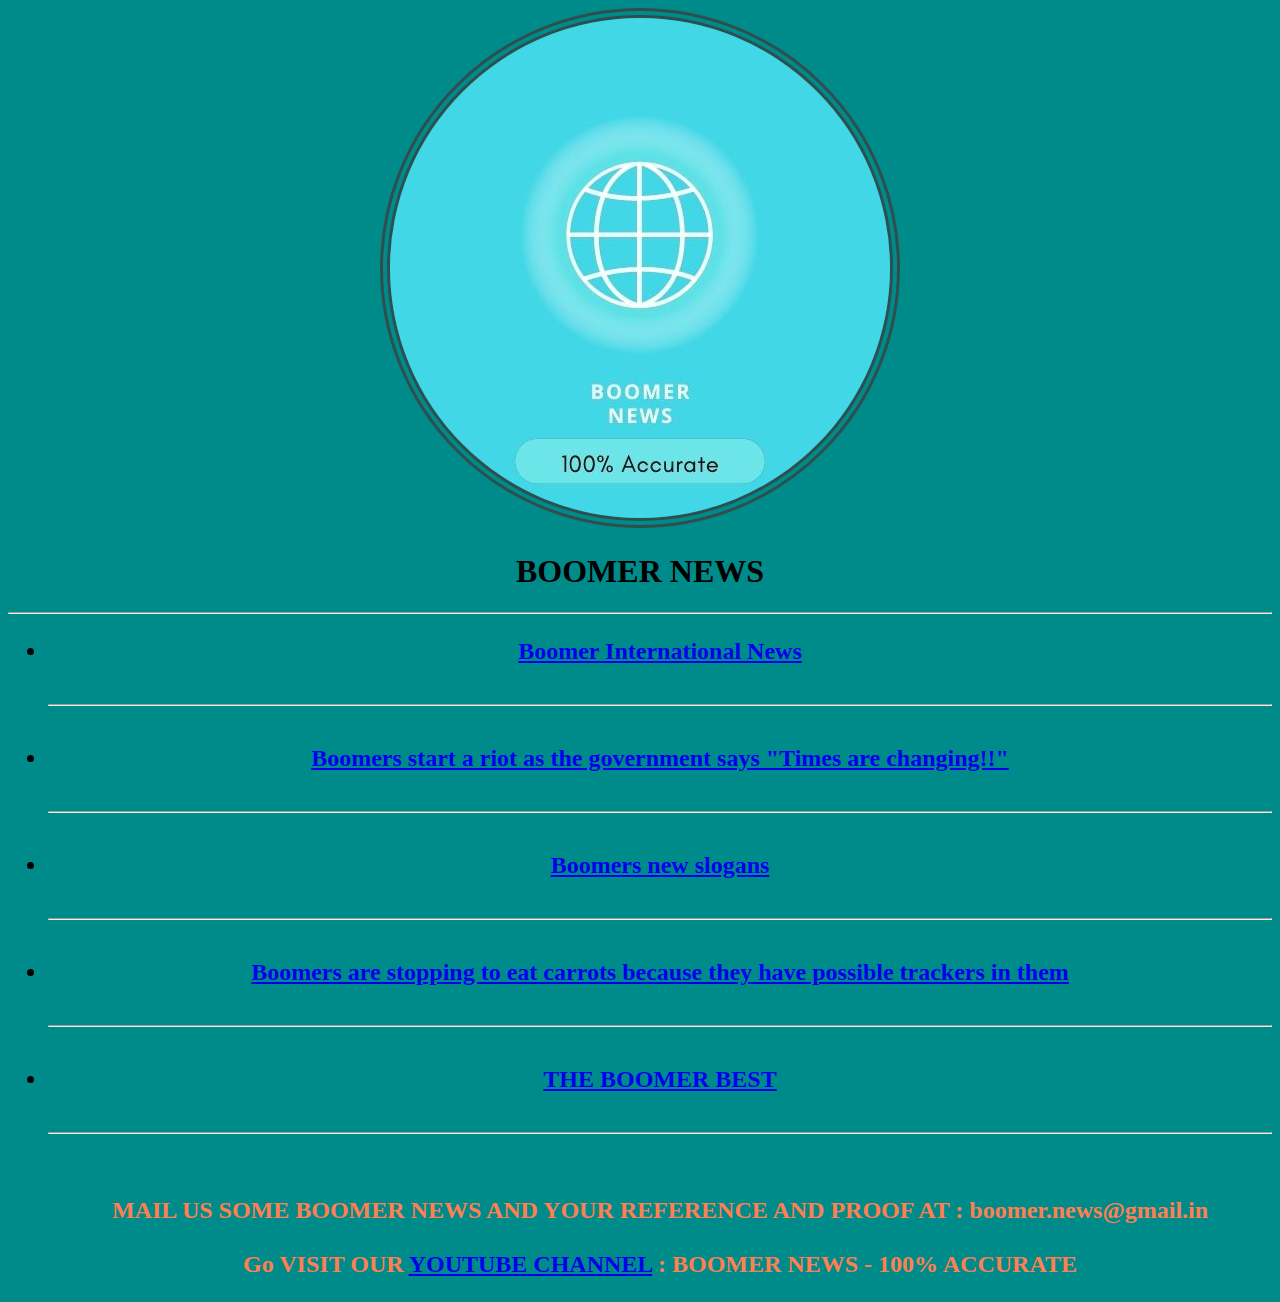
<file: 001/index.html>
<!DOCTYPE html>
<html lang="en">
<head>
    <meta charset="UTF-8">
    <title>Boomer News</title>
    <link rel="stylesheet" href="style.css">
</head>
<body>

<center>

    <img class="logo" src="BoomerNews.jpg" alt="Boomer News LOGO">
    <h1>BOOMER NEWS </h1>

    <hr>

    <h2>
        <ul>
            <li><a href="International.html">Boomer International News</a></li>
            <br>
            <hr>
            <br>
            <li><a href="Times.html">Boomers start a riot as the government says "Times are changing!!"</a></li>
            <br>
            <hr>
            <br>
            <li><a href="Slogans.html">Boomers new slogans </a></li>
            <br>
            <hr>
            <br>
            <li><a href="carrots.html">Boomers are stopping to eat carrots because they have possible trackers in them</a></li>
            <br>
            <hr>
            <br>
            <li><a href="best.html">THE BOOMER BEST</a></li>
            <br>
            <hr>
            <br>
            <p class="coral"> MAIL US SOME BOOMER NEWS AND YOUR REFERENCE AND PROOF AT : boomer.news@gmail.in
                <br>

            <br>
            Go VISIT OUR <a href="https://www.youtube.com/channel/UC7tTMILwLPgmkc_nlQdeC9Q" TARGET="_blank">YOUTUBE CHANNEL</a> : BOOMER NEWS - 100% ACCURATE
            </p>
        </ul>

    </h2>

</center>

</body>
</html>
</file>
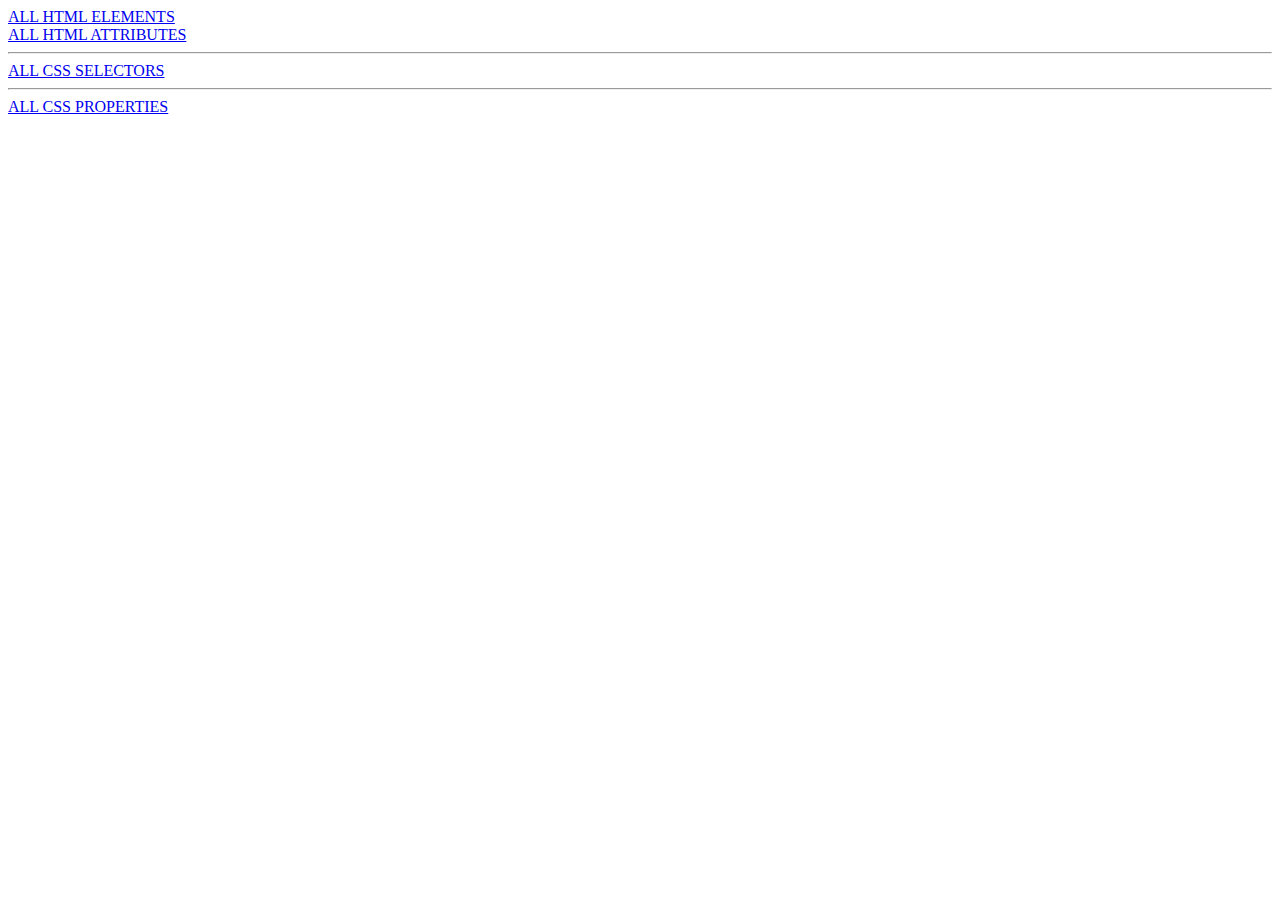
<file: HTML-CSS-RECORCES/index.html>
<!DOCTYPE html>
<html lang="en">
<head>
    <meta charset="UTF-8">
    <title>RESORCES</title>
</head>
<body>

<!-- ALL HTML TAGS -->

<a href="https://developer.mozilla.org/en-US/docs/Web/HTML/Element">ALL HTML ELEMENTS</a>
<br>
<a href="https://developer.mozilla.org/en-US/docs/Web/HTML/Attributes">ALL HTML ATTRIBUTES</a>

<hr>

<!-- ALL CSS SELECTORS -->

<a href="http://www.w3schools.com/cssref/css_selectors.asp">ALL CSS SELECTORS</a>

<hr>

<!-- ALL CSS PROPERTIES -->

<a href="https://developer.mozilla.org/en-US/docs/Web/CSS/Reference">ALL CSS PROPERTIES</a>

</body>
</html>
</file>
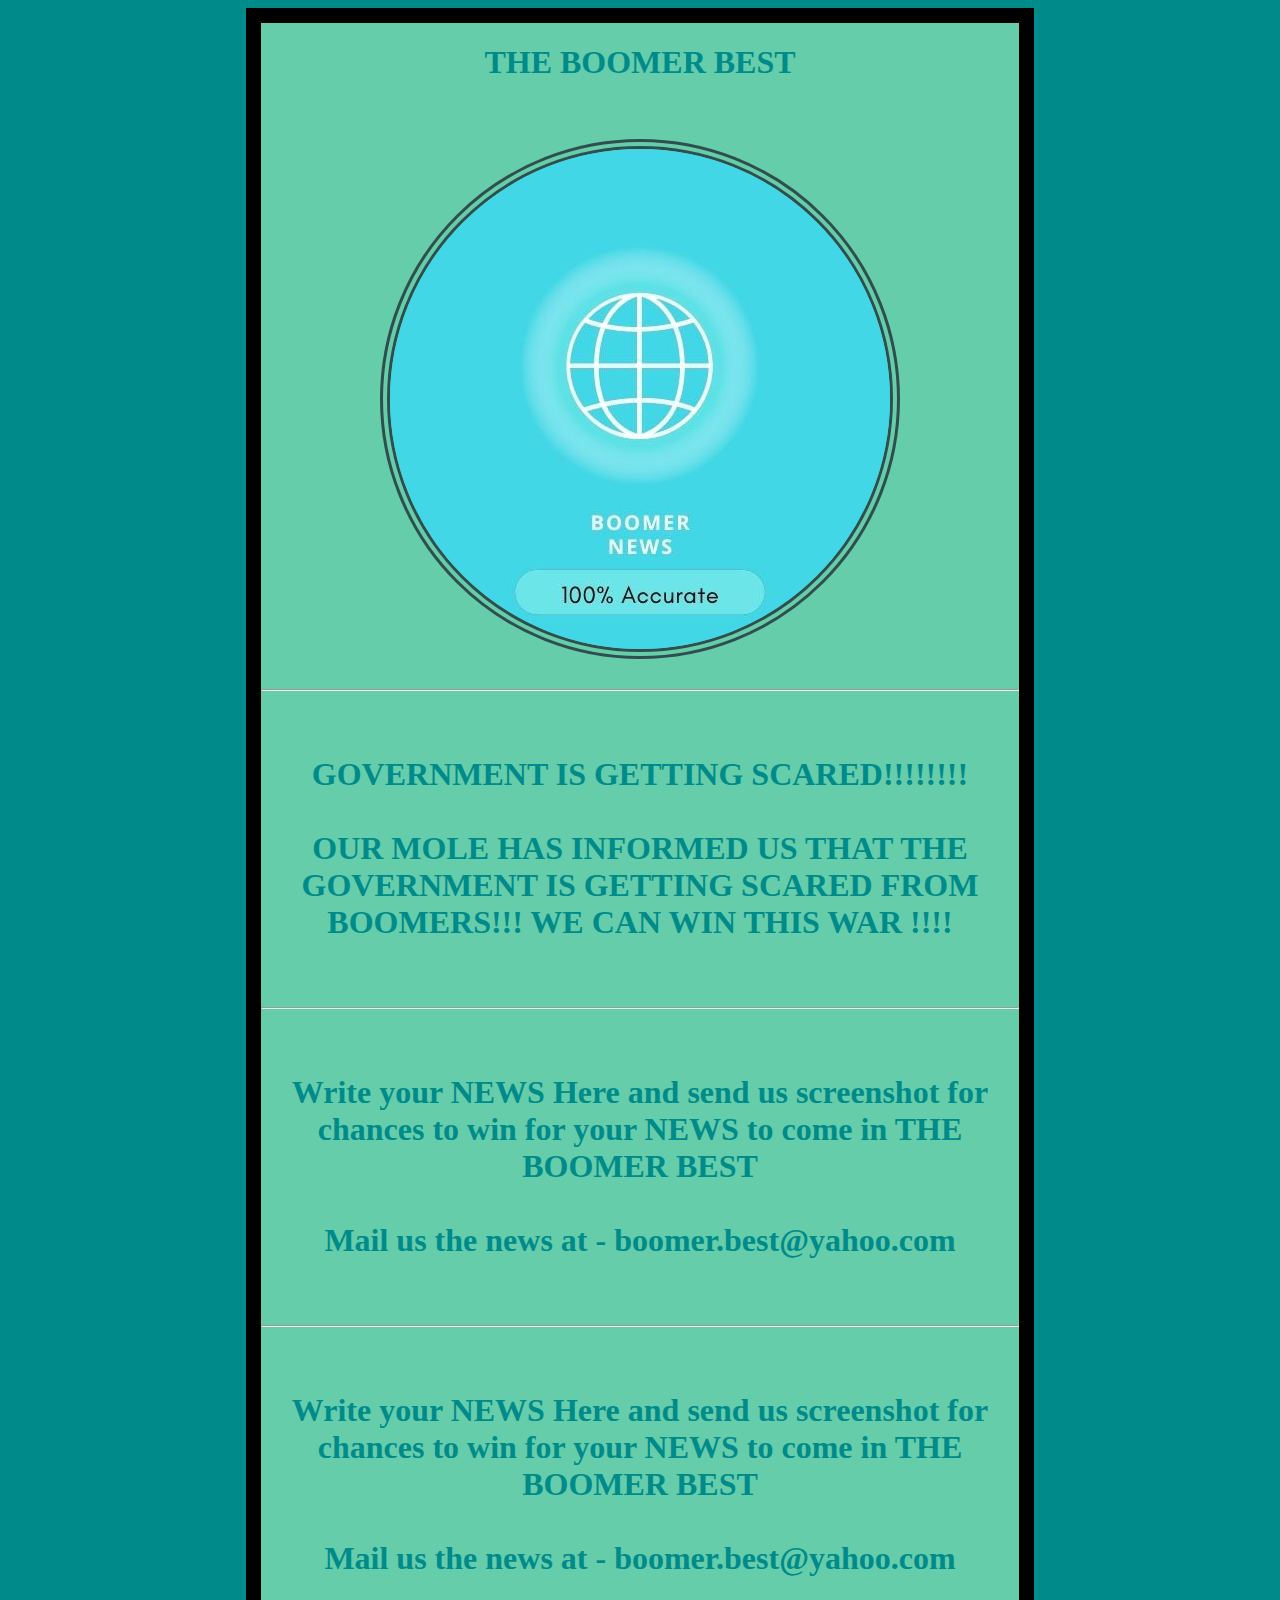
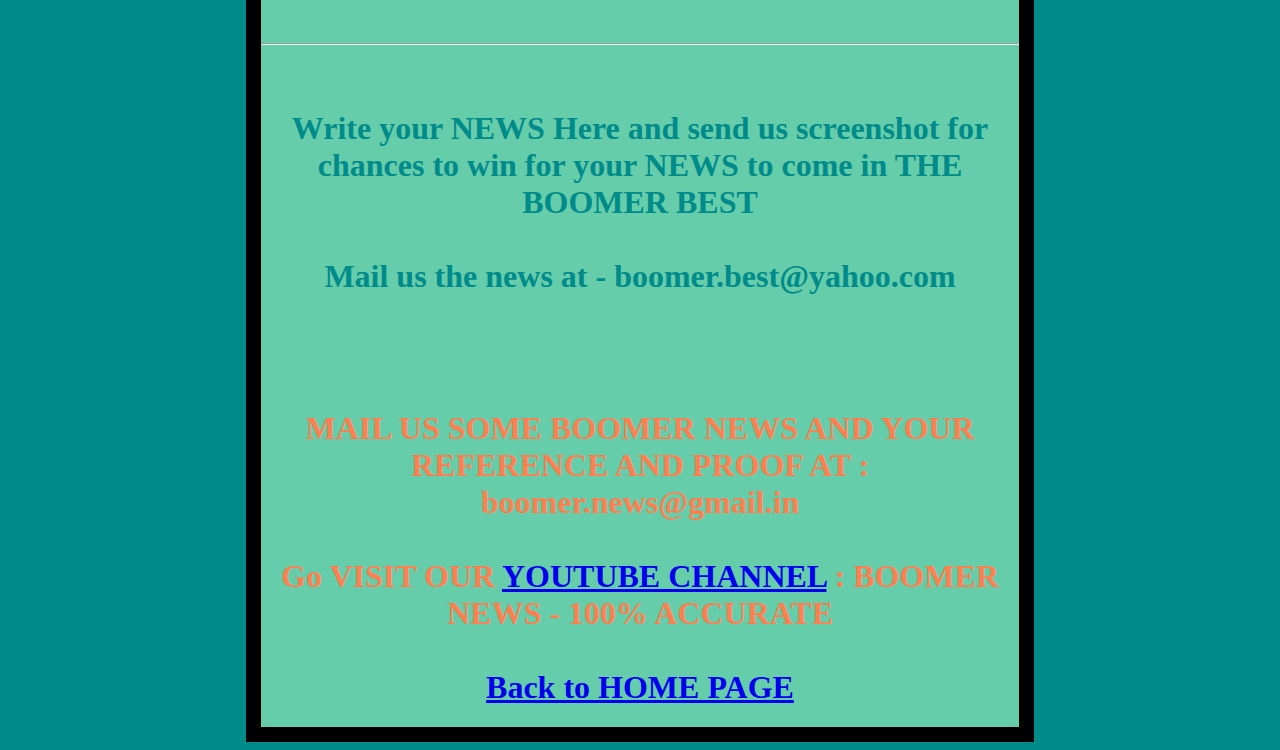
<file: 001/best.html>
<!DOCTYPE html>
<html lang="en">
<head>
    <meta charset="UTF-8">
    <title>THE BEST FOR THE LAST</title>
    <link rel="stylesheet" href="style.css">
</head>
<body>

<center>

    <div class="best">

        <h1>THE BOOMER BEST</h1>
        <br>
        <br>

        <img class="logo" src="BoomerNews.jpg" alt="Boomer News LOGO">

        <br><br>
        <hr>
        <br><br>

        <h1>GOVERNMENT IS GETTING SCARED!!!!!!!!
            <br>
            <br>
            OUR MOLE HAS INFORMED US THAT THE GOVERNMENT IS GETTING SCARED FROM BOOMERS!!! WE CAN WIN THIS WAR !!!!
        </h1>

        <br><br>
        <hr>
        <br><br>

        <h1 contenteditable="true">

            Write your NEWS Here and send us screenshot for chances to win for your NEWS to come in THE BOOMER BEST
            <br>
            <br>
            Mail us the news at - boomer.best@yahoo.com

        </h1>

        <br><br>
        <hr>
        <br><br>

        <h1 contenteditable="true">

            Write your NEWS Here and send us screenshot for chances to win for your NEWS to come in THE BOOMER BEST
            <br>
            <br>
            Mail us the news at - boomer.best@yahoo.com

        </h1>

        <br><br>
        <hr>
        <br><br>

        <h1 contenteditable="true">

            Write your NEWS Here and send us screenshot for chances to win for your NEWS to come in THE BOOMER BEST
            <br>
            <br>
            Mail us the news at - boomer.best@yahoo.com

        </h1>

        <br><br><br><br>

        <h1 class="coral"> MAIL US SOME BOOMER NEWS AND YOUR REFERENCE AND PROOF AT : boomer.news@gmail.in
            <br>

            <br>
            Go VISIT OUR <a href="https://www.youtube.com/channel/UC7tTMILwLPgmkc_nlQdeC9Q" TARGET="_blank">YOUTUBE CHANNEL</a> : BOOMER NEWS - 100% ACCURATE

            <br>

            <br>

            <a href="index.html">Back to HOME PAGE</a>

        </h1>

    </div>

</center>

</body>
</html>
</file>
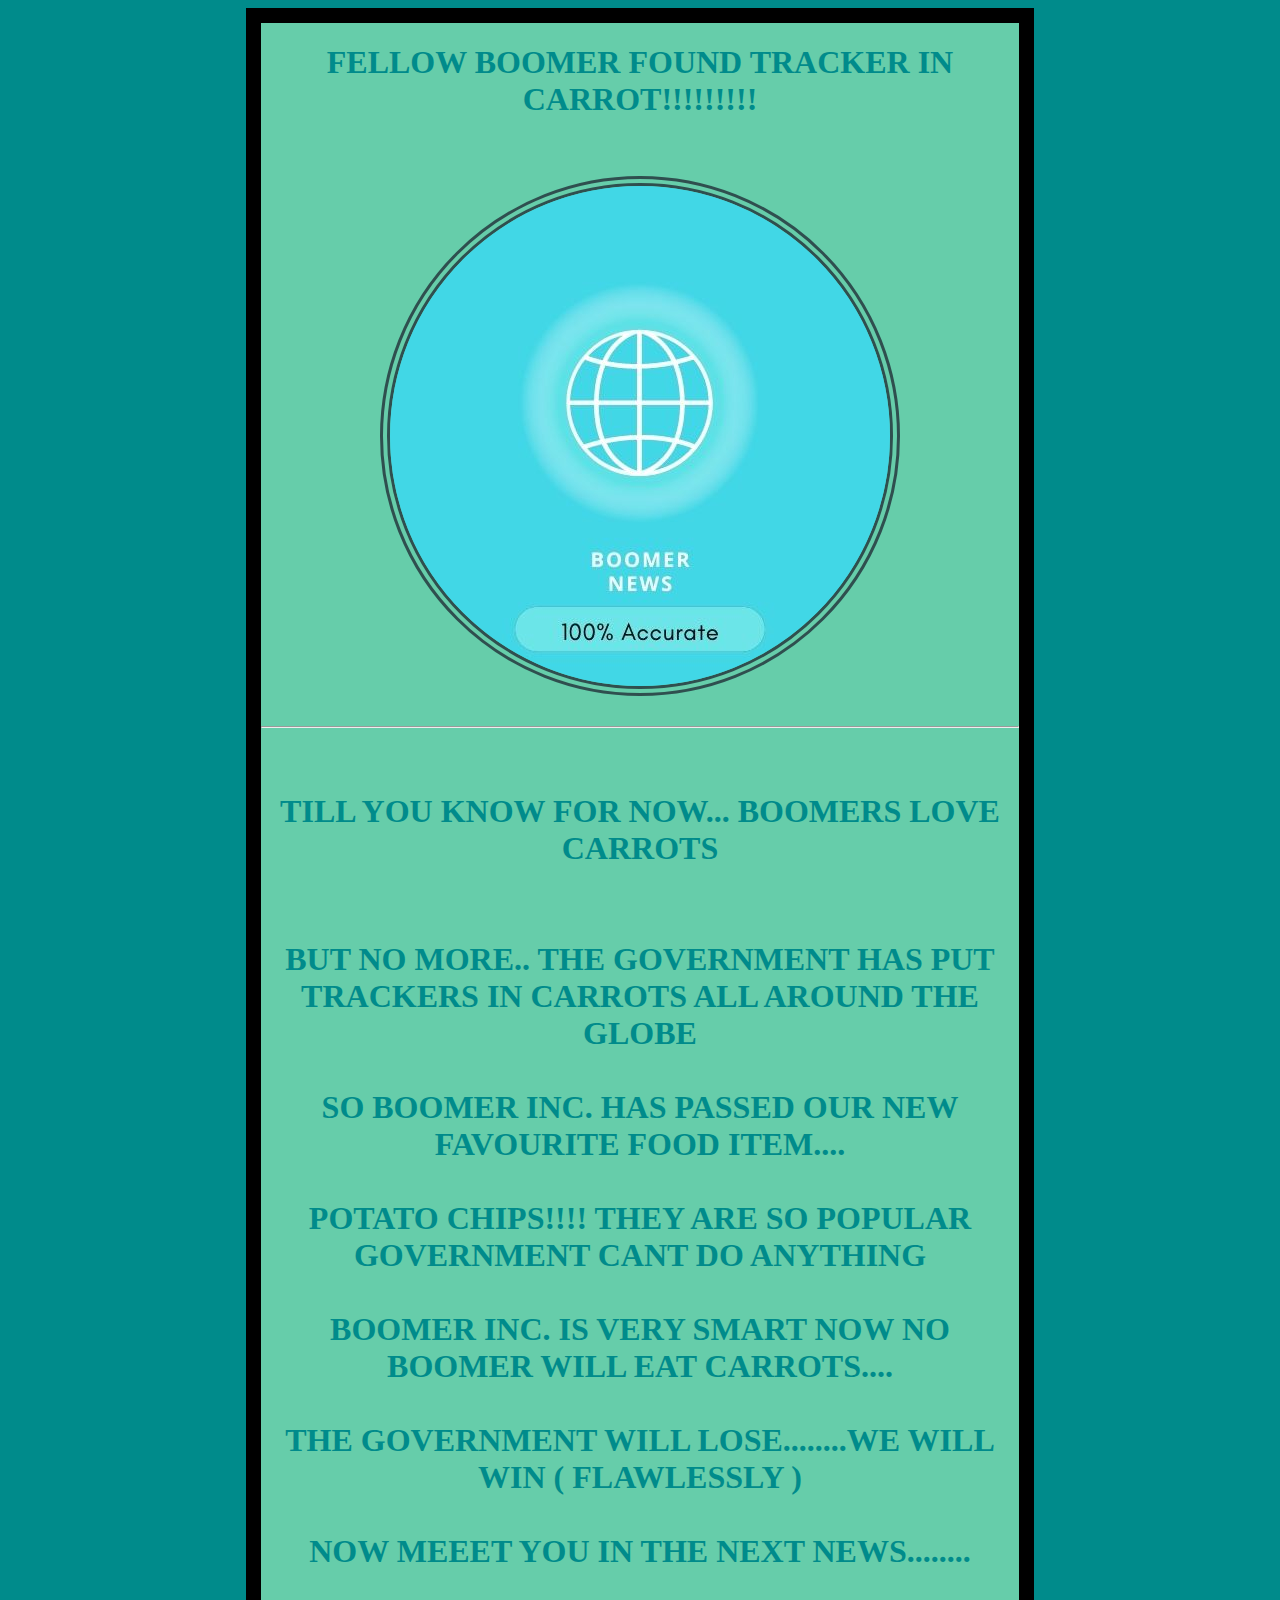
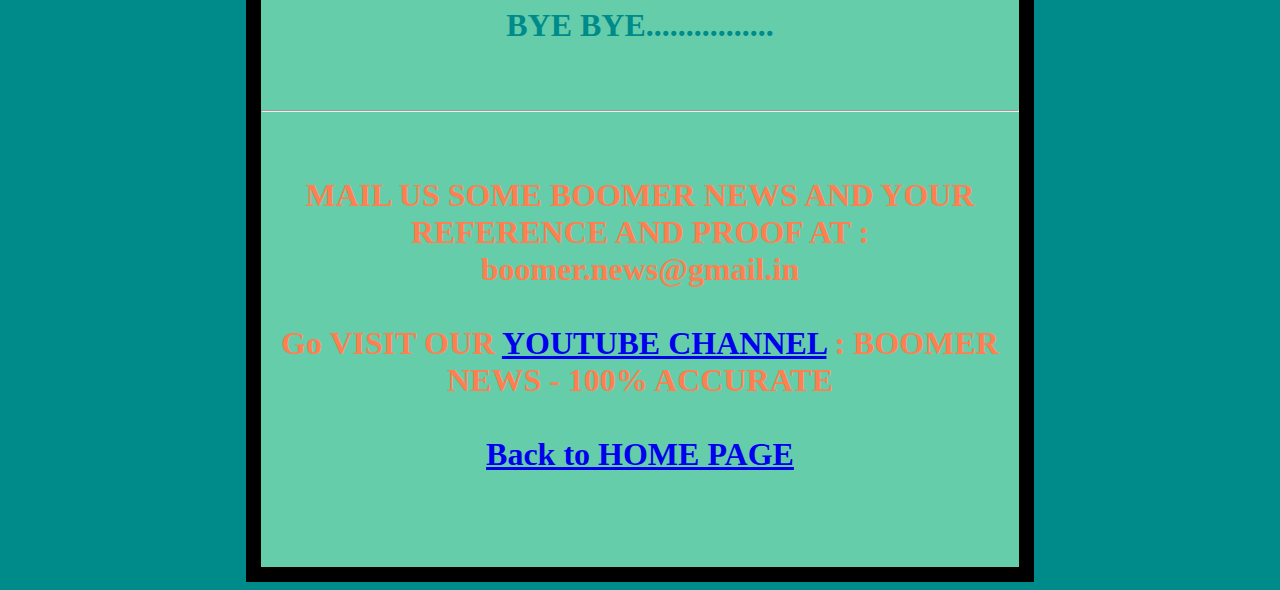
<file: 001/carrots.html>
<!DOCTYPE html>
<html lang="en">
<head>
    <meta charset="UTF-8">
    <title>Trackers in Carrots</title>

    <link rel="stylesheet" href="style.css">

</head>
<body>

<center>

    <div class="guns">

        <h1>FELLOW BOOMER FOUND TRACKER IN CARROT!!!!!!!!!</h1>
        <br>
        <br>

        <img class="logo" src="BoomerNews.jpg" alt="Boomer News LOGO">

        <br><br>
        <hr>
        <br><br>

        <h1>
            TILL YOU KNOW FOR NOW... BOOMERS LOVE CARROTS
            <br>
            <br>
            <br>
            BUT NO MORE.. THE GOVERNMENT HAS PUT TRACKERS IN CARROTS ALL AROUND THE GLOBE
            <br>
            <br>
            SO BOOMER INC. HAS PASSED OUR NEW FAVOURITE FOOD ITEM....
            <br>
            <br>
            POTATO CHIPS!!!! THEY ARE SO POPULAR GOVERNMENT CANT DO ANYTHING
            <br>
            <br>
            BOOMER INC. IS VERY SMART NOW NO BOOMER WILL EAT CARROTS....
            <br>
            <br>
            THE GOVERNMENT WILL LOSE........WE WILL WIN ( FLAWLESSLY )
            <br>
            <br>
            NOW MEEET YOU IN THE NEXT NEWS........
            <br>
            <br>
            BYE BYE................
        </h1>

        <br><br>
        <hr>
        <br><br>

        <h1 class="coral"> MAIL US SOME BOOMER NEWS AND YOUR REFERENCE AND PROOF AT : boomer.news@gmail.in
            <br>

            <br>
            Go VISIT OUR <a href="https://www.youtube.com/channel/UC7tTMILwLPgmkc_nlQdeC9Q" TARGET="_blank">YOUTUBE CHANNEL</a> : BOOMER NEWS - 100% ACCURATE
            <br>

            <br>
            <a href="index.html">Back to HOME PAGE</a>

        </h1>

        <br><br><br><br>

    </div>

</center>

</body>
</html>
</file>
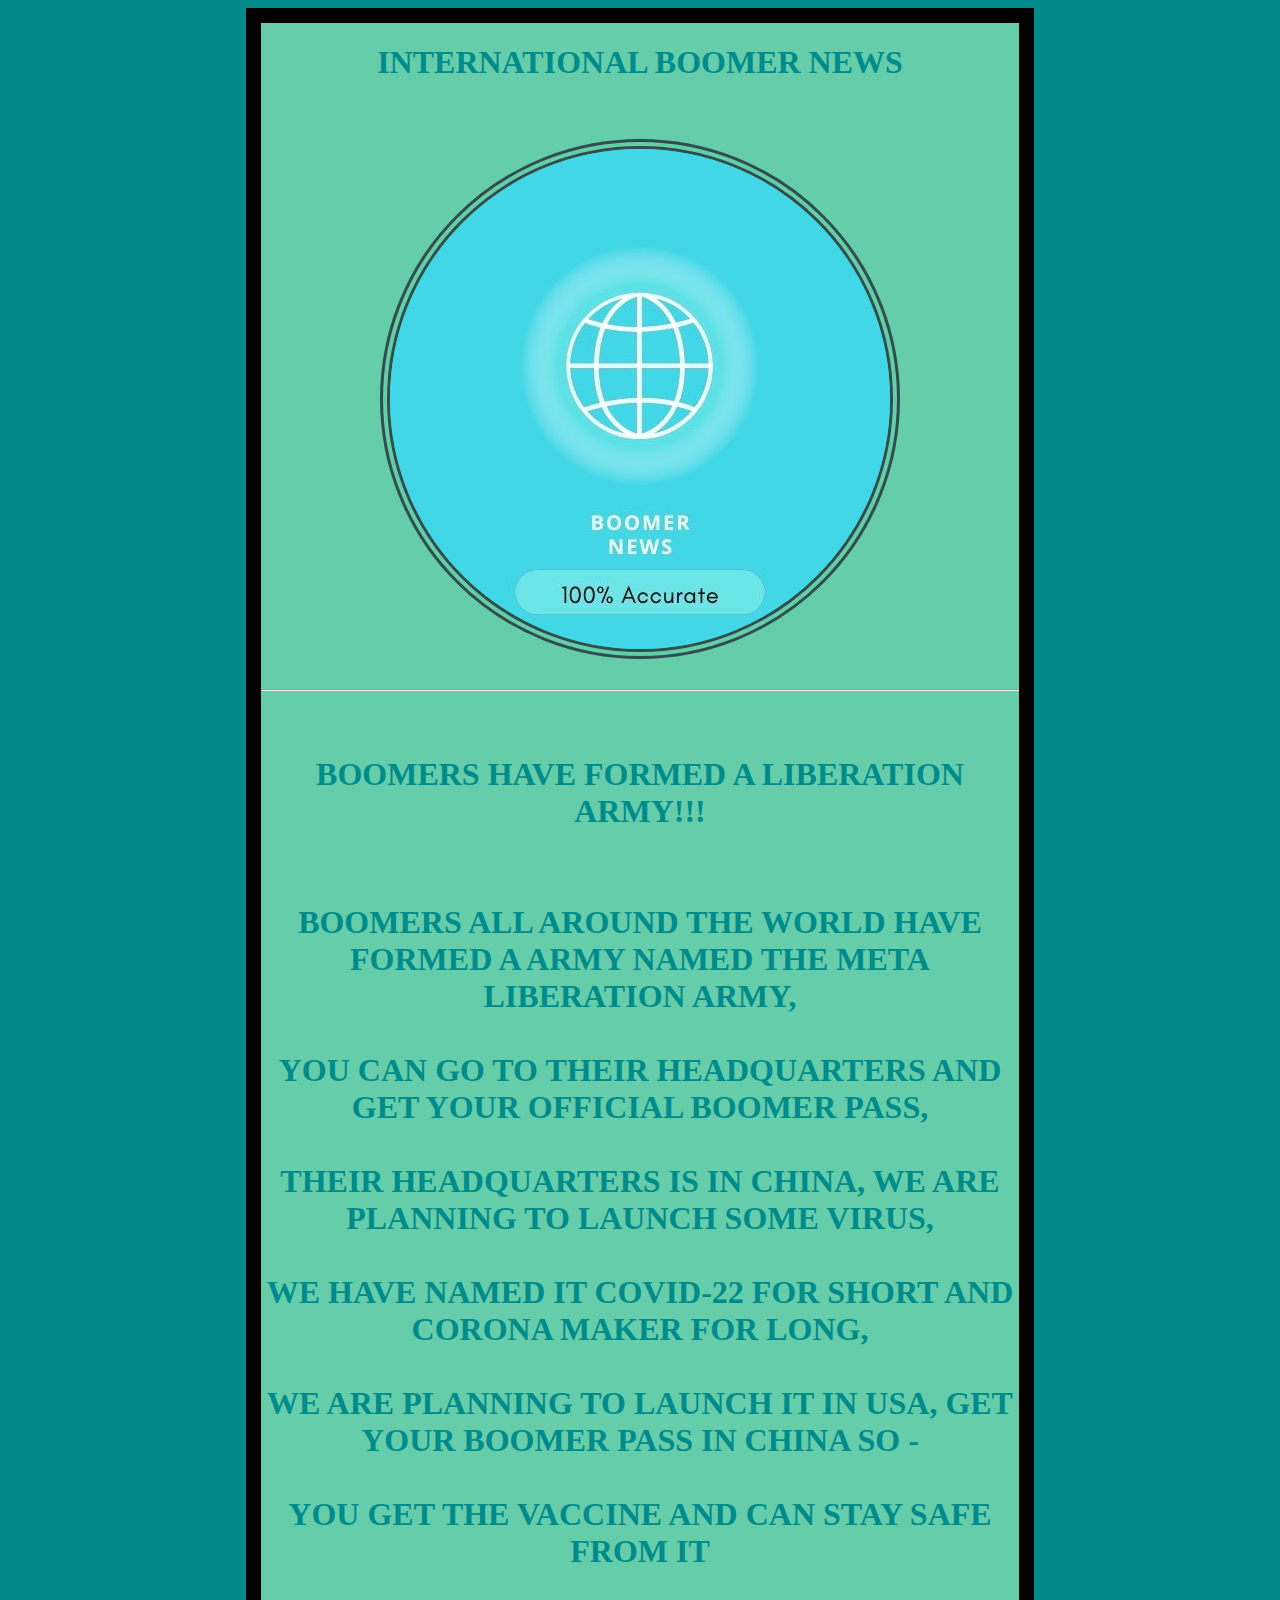
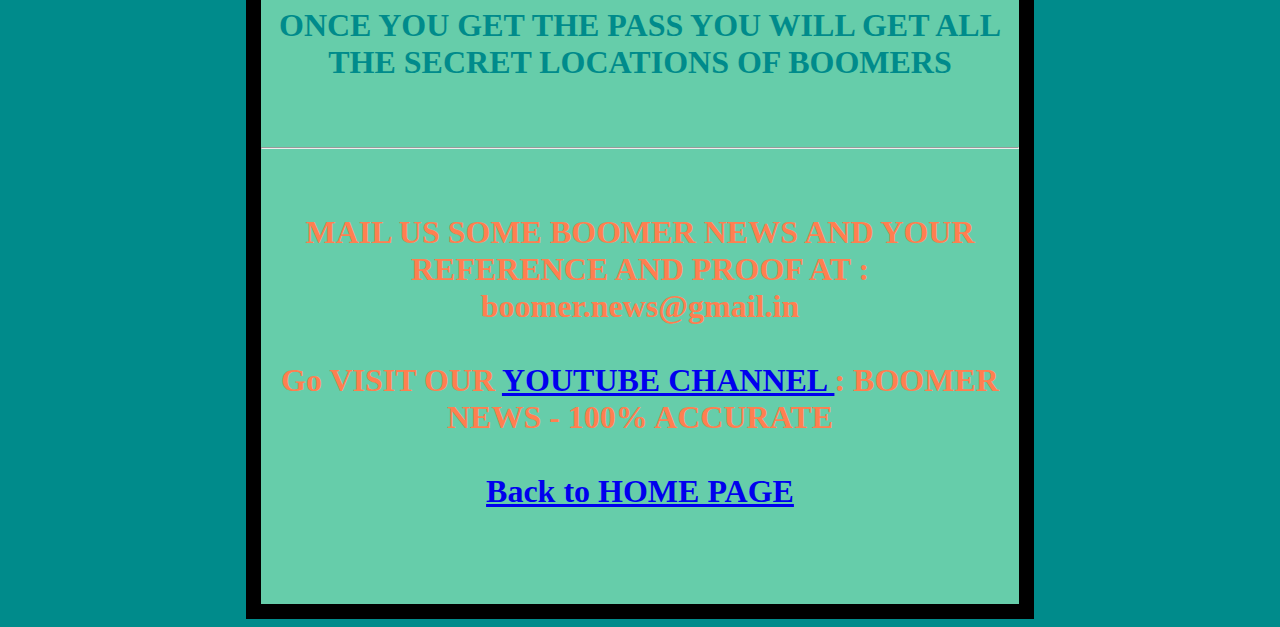
<file: 001/International.html>
<!DOCTYPE html>
<html lang="en">
<head>
    <meta charset="UTF-8">
    <title>International Boomer NEWS</title>
    <link rel="stylesheet" href="style.css">
</head>
<body>

<center>

    <div class="guns">

        <h1>INTERNATIONAL BOOMER NEWS</h1>
        <br>
        <br>

        <img class="logo" src="BoomerNews.jpg" alt="Boomer News LOGO">

        <br><br>
        <hr>
        <br><br>

        <h1>
            BOOMERS HAVE FORMED A LIBERATION ARMY!!!
            <br>
            <br>
            <br>
            BOOMERS ALL AROUND THE WORLD HAVE FORMED A ARMY NAMED THE META LIBERATION ARMY,
            <br>
            <br>
            YOU CAN GO TO THEIR HEADQUARTERS AND GET YOUR OFFICIAL BOOMER PASS,
            <br>
            <br>
            THEIR HEADQUARTERS IS IN CHINA, WE ARE PLANNING TO LAUNCH SOME VIRUS,
            <br>
            <br>
            WE HAVE NAMED IT COVID-22 FOR SHORT AND CORONA MAKER FOR LONG,
            <br>
            <br>
            WE ARE PLANNING TO LAUNCH IT IN USA, GET YOUR BOOMER PASS IN CHINA  SO -
            <br>
            <br>
            YOU GET THE VACCINE AND CAN STAY SAFE FROM IT
            <br>
            <br>
            ONCE YOU GET THE PASS YOU WILL GET ALL THE SECRET LOCATIONS OF BOOMERS


        </h1>

        <br><br>
        <hr>
        <br><br>

        <h1 class="coral"> MAIL US SOME BOOMER NEWS AND YOUR REFERENCE AND PROOF AT : boomer.news@gmail.in
            <br>

            <br>
            Go VISIT OUR <a href="https://www.youtube.com/channel/UC7tTMILwLPgmkc_nlQdeC9Q" TARGET="_blank">YOUTUBE CHANNEL </a> : BOOMER NEWS - 100% ACCURATE
            <br>

            <br>
            <a href="index.html">Back to HOME PAGE</a>

        </h1>

        <br><br><br><br>

    </div>

</center>

</body>
</html>
</file>
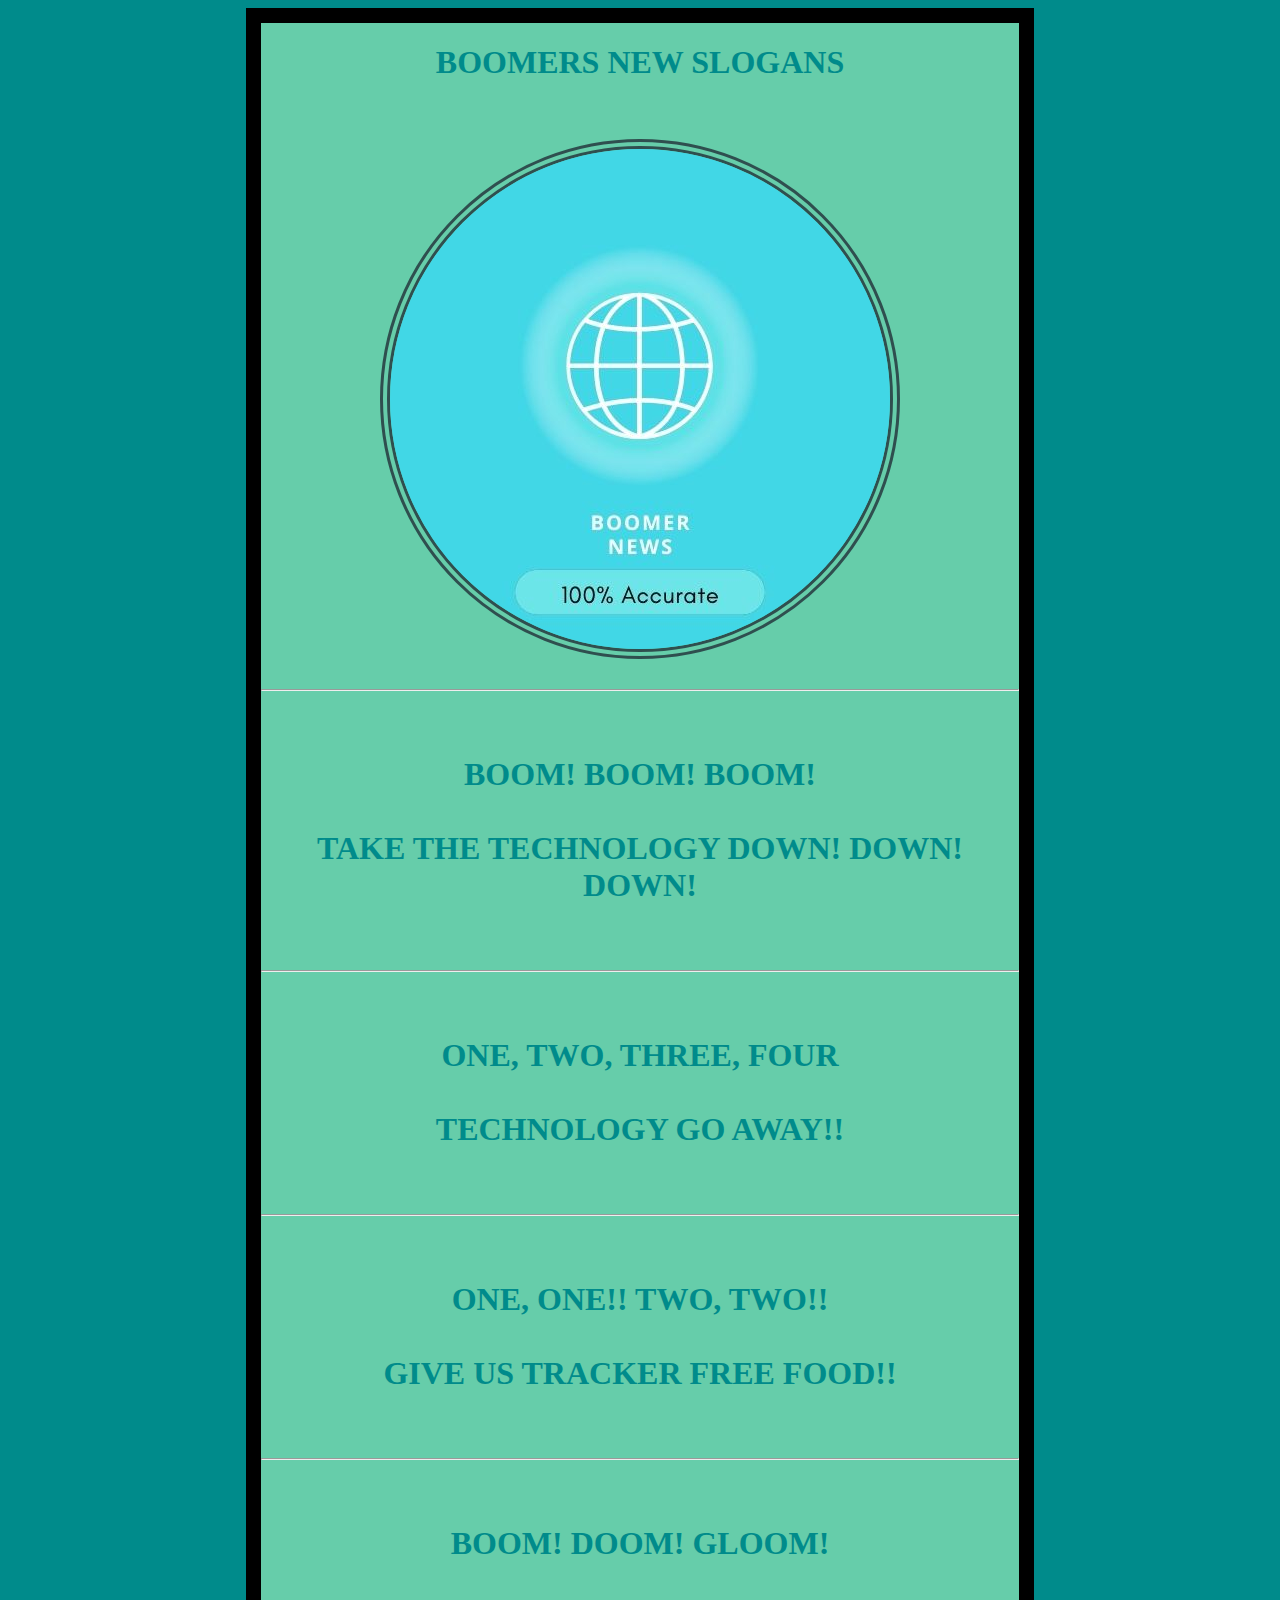
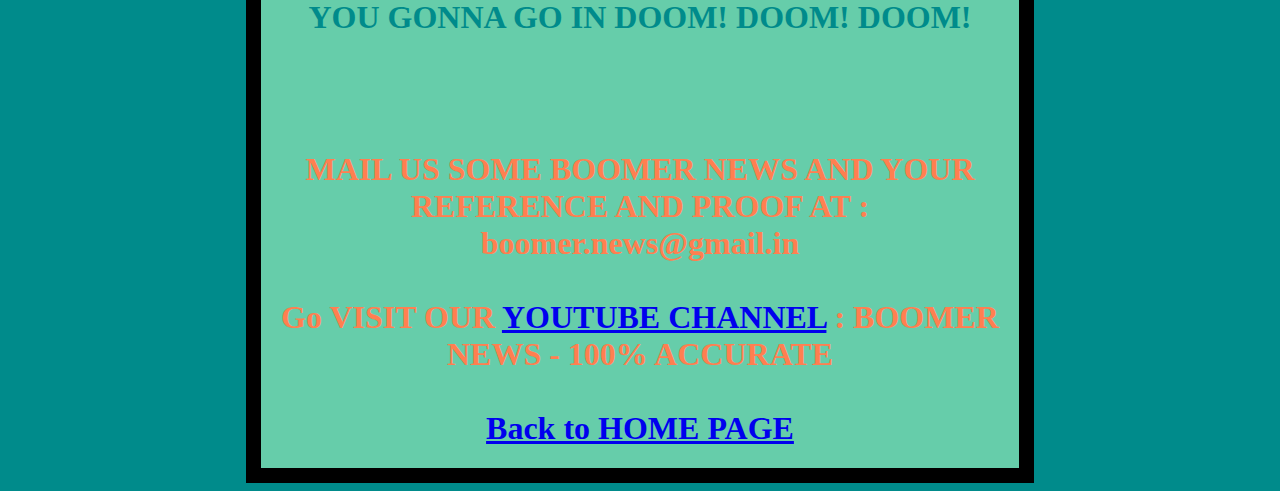
<file: 001/Slogans.html>
<!DOCTYPE html>
<html lang="en">
<head>
    <meta charset="UTF-8">
    <title>SLOGANS</title>
    <link rel="stylesheet" href="style.css">
</head>
<body>

<center>

    <div class="guns">

        <h1>BOOMERS NEW SLOGANS</h1>
        <br>
        <br>

        <img class="logo" src="BoomerNews.jpg" alt="Boomer News LOGO">

        <br><br>
        <hr>
        <br><br>

        <h1>BOOM! BOOM! BOOM!
            <br>
            <br>
            TAKE THE TECHNOLOGY DOWN! DOWN! DOWN!
        </h1>

        <br><br>
        <hr>
        <br><br>

        <h1>ONE, TWO, THREE, FOUR
            <br>
            <br>
            TECHNOLOGY GO AWAY!!
        </h1>

        <br><br>
        <hr>
        <br><br>

        <h1>
            ONE, ONE!! TWO, TWO!!
            <br>
            <br>
            GIVE US TRACKER FREE FOOD!!
        </h1>

        <br><br>
        <hr>
        <br><br>

        <h1>BOOM! DOOM! GLOOM!
            <br>
            <br>
            YOU GONNA GO IN DOOM! DOOM! DOOM!
        </h1>

        <br><br><br><br>

        <h1 class="coral"> MAIL US SOME BOOMER NEWS AND YOUR REFERENCE AND PROOF AT : boomer.news@gmail.in
            <br>

            <br>
            Go VISIT OUR <a href="https://www.youtube.com/channel/UC7tTMILwLPgmkc_nlQdeC9Q" TARGET="_blank">YOUTUBE CHANNEL</a> : BOOMER NEWS - 100% ACCURATE
            <br>

            <br>
            <a href="index.html">Back to HOME PAGE</a>

        </h1>

    </div>

</center>

</body>
</html>
</file>
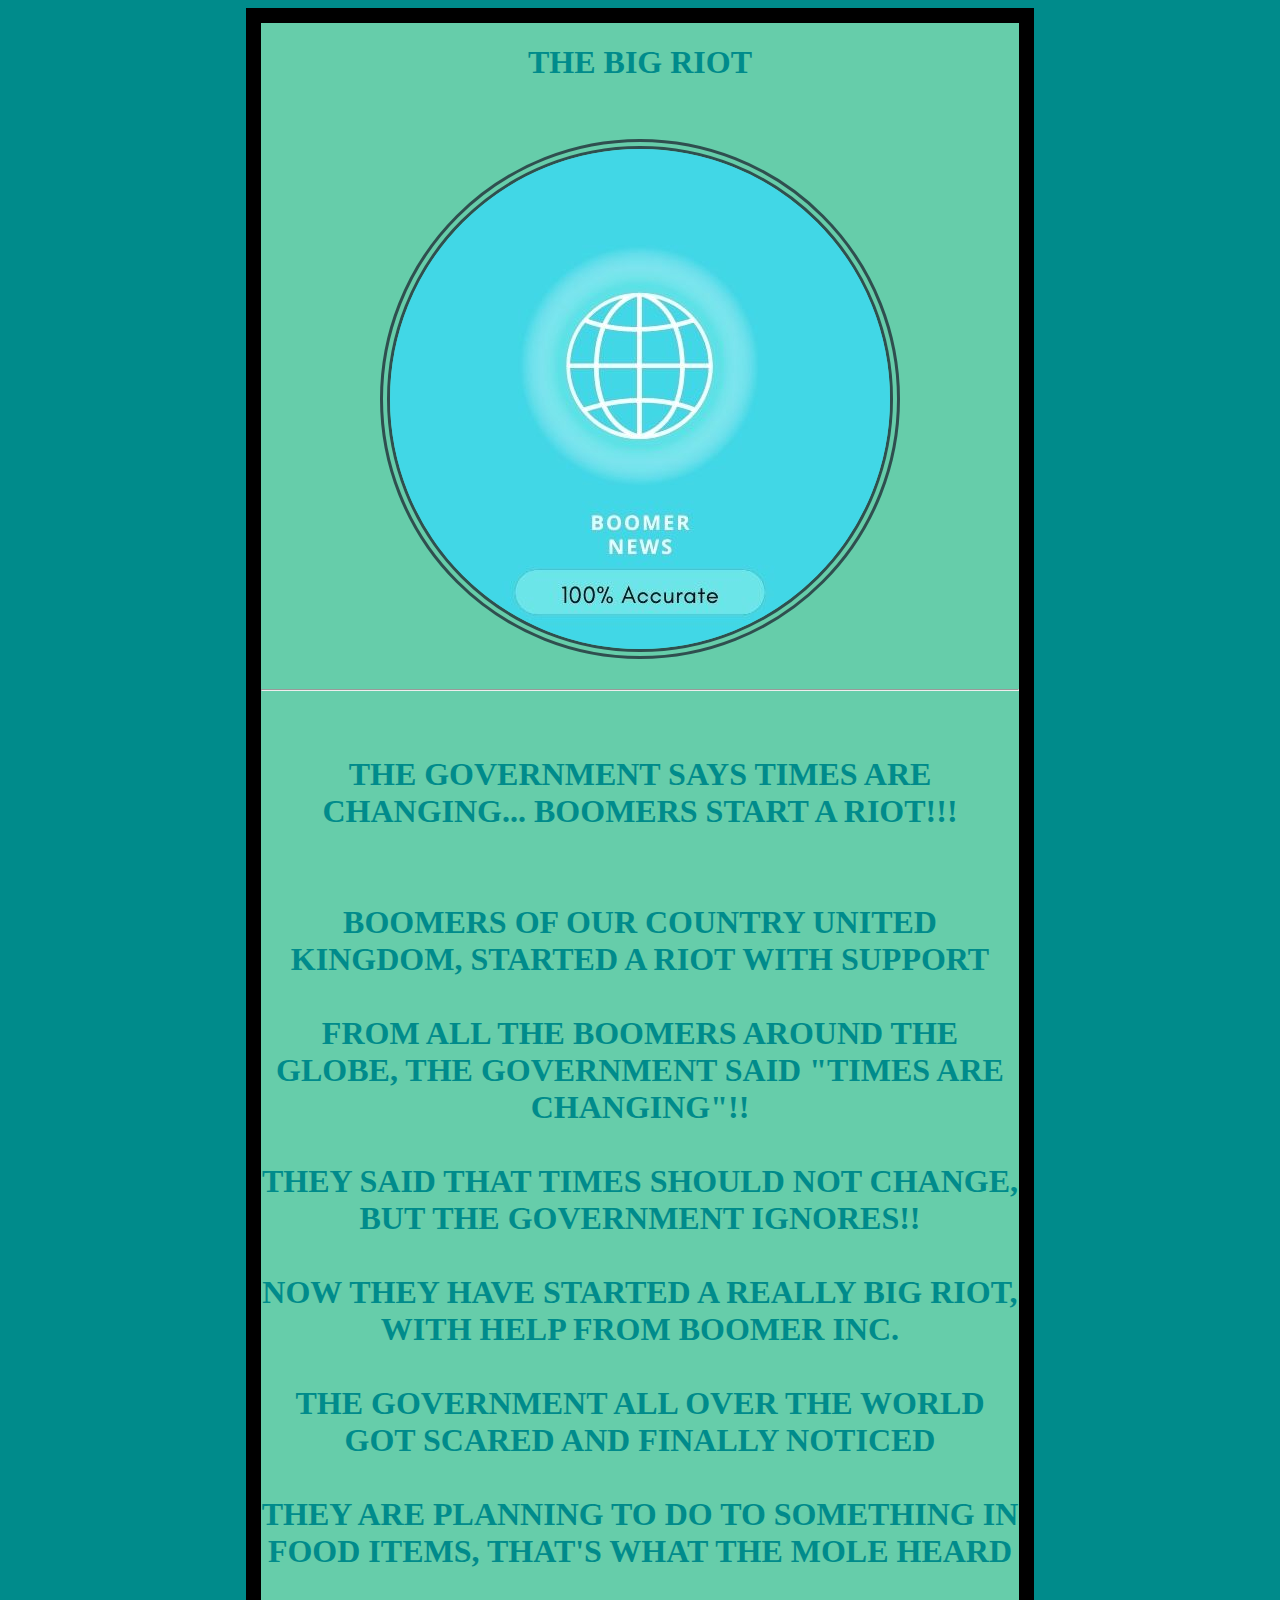
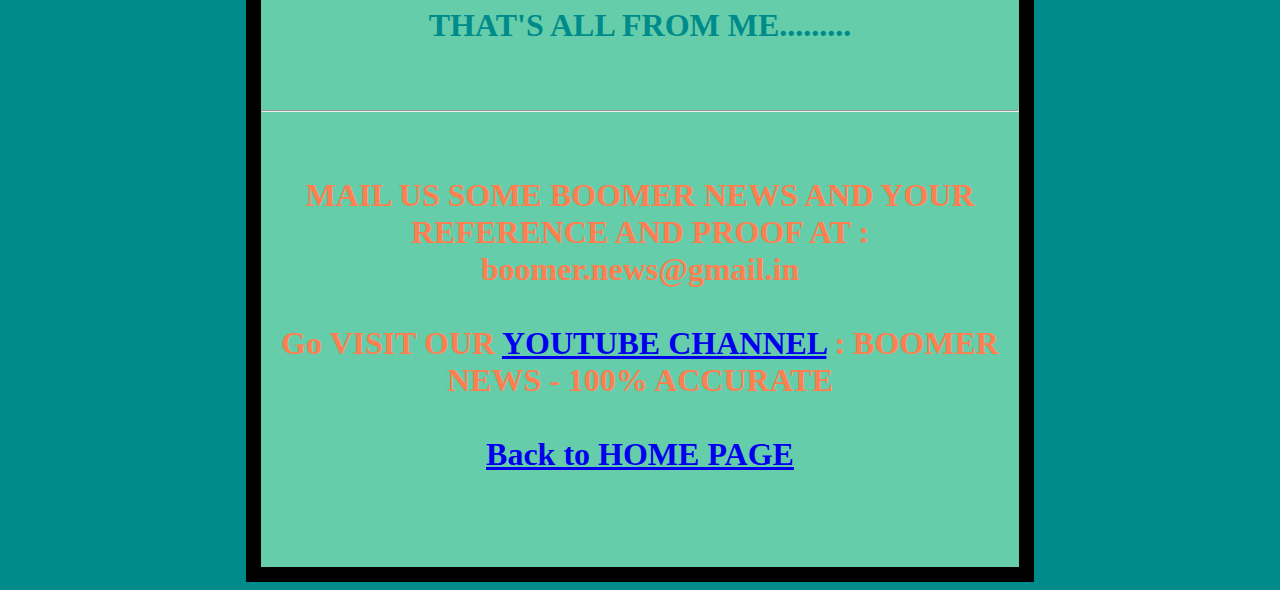
<file: 001/Times.html>
<!DOCTYPE html>
<html lang="en">
<head>
    <meta charset="UTF-8">
    <title>THE TIMES RIOT</title>
    <link rel="stylesheet" href="style.css">
</head>
<body>

<center>

    <div class="guns">

        <h1>THE BIG RIOT</h1>
        <br>
        <br>

        <img class="logo" src="BoomerNews.jpg" alt="Boomer News LOGO">

        <br><br>
        <hr>
        <br><br>

        <h1>
            THE GOVERNMENT SAYS TIMES ARE CHANGING... BOOMERS START A RIOT!!!
            <br>
            <br>
            <br>
            BOOMERS OF OUR COUNTRY UNITED KINGDOM, STARTED A RIOT WITH SUPPORT
            <br>
            <br>
            FROM ALL THE BOOMERS AROUND THE GLOBE, THE GOVERNMENT SAID "TIMES ARE CHANGING"!!
            <br>
            <br>
            THEY SAID THAT TIMES SHOULD NOT CHANGE, BUT THE GOVERNMENT IGNORES!!
            <br>
            <br>
            NOW THEY HAVE STARTED A REALLY BIG RIOT, WITH HELP FROM BOOMER INC.
            <br>
            <br>
            THE GOVERNMENT ALL OVER THE WORLD GOT SCARED AND FINALLY NOTICED
            <br>
            <br>
            THEY ARE PLANNING TO DO TO SOMETHING IN FOOD ITEMS, THAT'S WHAT THE MOLE HEARD
            <br>
            <br>
            THAT'S ALL FROM ME.........
        </h1>

        <br><br>
        <hr>
        <br><br>

        <h1 class="coral"> MAIL US SOME BOOMER NEWS AND YOUR REFERENCE AND PROOF AT : boomer.news@gmail.in
            <br>

            <br>
            Go VISIT OUR <a href="https://www.youtube.com/channel/UC7tTMILwLPgmkc_nlQdeC9Q" TARGET="_blank">YOUTUBE CHANNEL</a> : BOOMER NEWS - 100% ACCURATE
            <br>

            <br>
            <a href="index.html">Back to HOME PAGE</a>

        </h1>

        <br><br><br><br>

    </div>

</center>

</body>
</html>
</file>
<file: 001/style.css>
body{
    background-color: darkcyan;
}
.logo{

    border: 10px double darkslategrey;
    border-radius: 90%;

}
.guns{

    width: 60%;
    border: 15px solid black;
    background-color: mediumaquamarine;
    color: darkcyan;
    font-family: "cursive";

}
.coral{

    font-family:cursive;
    color: coral;

}
.best{

    width: 60%;
    border: 15px solid black;
    background-color: mediumaquamarine;
    color: darkcyan;
    font-family: "cursive";

}
</file>
